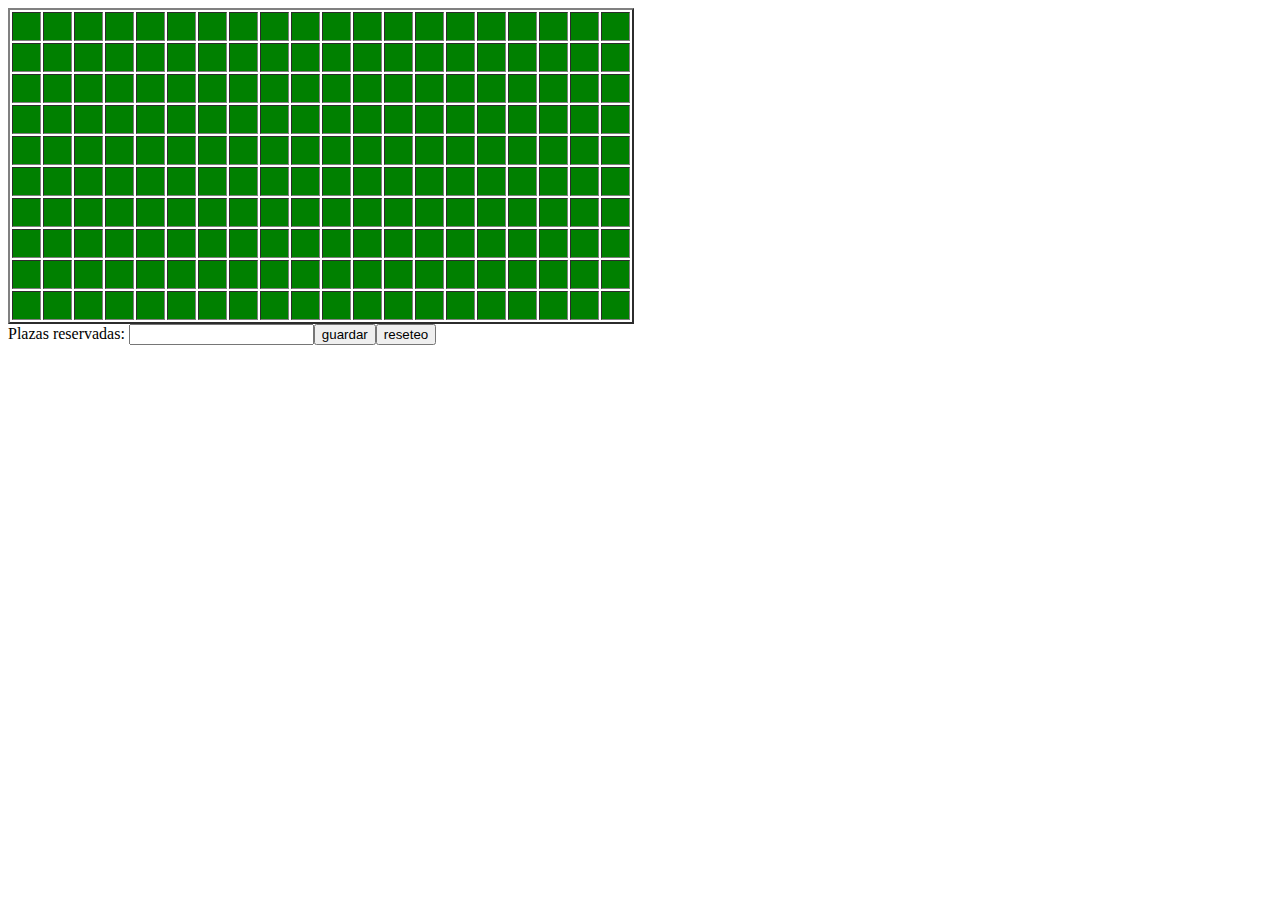
<file: index.html>
<!DOCTYPE html>
<html lang="en">

<head>
    <meta charset="UTF-8">
    <meta http-equiv="X-UA-Compatible" content="IE=edge">
    <meta name="viewport" content="width=device-width, initial-scale=1.0">
    <title>Reserva butacas</title>
    <script type="text/javascript"></script><!--Esto lo pongo por el storage-->
    <style>
        .cuadrado {
            width: 25px;
            height: 25px;
        }
        .verde {
            background-color: green;
        }
        .rojo {
            background-color: red;
        }
        .gris{
            background-color: grey;
        }
    </style>
<script src="./index.js"></script>
</head>

<body>

    <div id="contenedor">
        <script>
            
            // Crea un elemento <table> y un elemento <tbody>
            let tabla = document.createElement("table");
            let tblBody = document.createElement("tbody");
            // Crea las celdas
            for (var i = 0; i < 10; i++) {
                // Crea las hileras de la tabla
                var hilera = document.createElement("tr");
                for (var j = 0; j < 20; j++) {
                    // Crea un elemento <td> y un elemento div, haz que el div 
                    //sea el contenido de <td>, ubica el elemento <td> al final
                    // de la hilera de la tabla
                    var celda = document.createElement("td");
                    var cuadrado = document.createElement("div");
                    cuadrado.classList.add('cuadrado')
                    celda.append(cuadrado);
                    hilera.append(celda);
                }
                // agrega la hilera al final de la tabla (al final del elemento tblbody)
                tblBody.append(hilera);
            }
            // posiciona el <tbody> debajo del elemento <table>
            tabla.append(tblBody);
            // appends <table> into <body>
            contenedor.append(tabla);
            // modifica el atributo "border" de la tabla y lo fija a "2";
            tabla.setAttribute("border", "2");


        </script>
        


    </div>


</body>

</html>
</file>
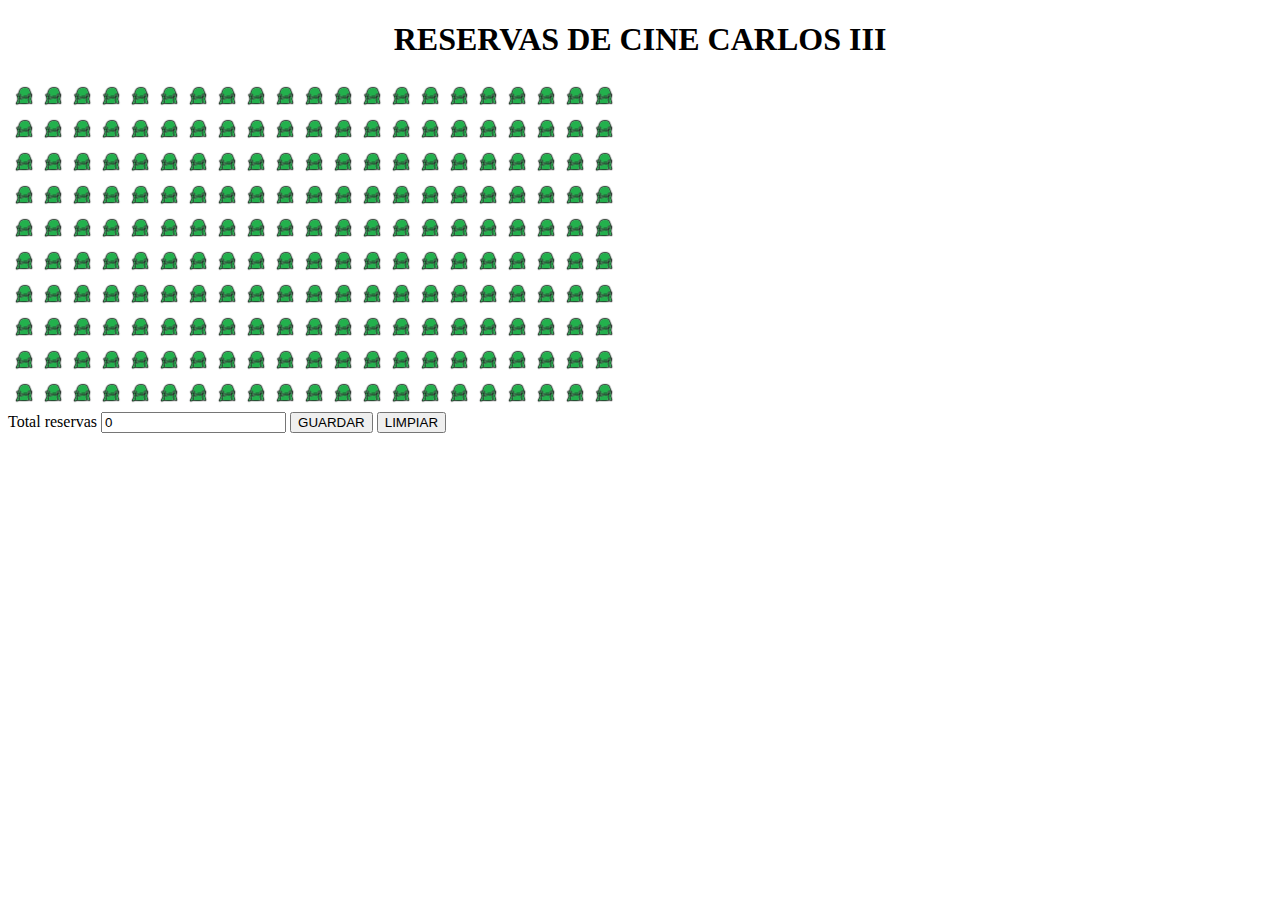
<file: comoElprofeLohace/index2.html>
<!DOCTYPE html>
<html lang="en">

<head>
    <meta charset="UTF-8">
    <meta http-equiv="X-UA-Compatible" content="IE=edge">
    <meta name="viewport" content="width=device-width, initial-scale=1.0">
    <title>Document</title>
    <script src="./index2.js"></script>
    <style>

        .imagen1{

            width: 25px;
            height: 25px;
            background-image:url('butacaRoja.jpg')
        }
        img{

            background-image:url('../butacaVerde.jpg');
            width: 25px;
            height: 25px;
        }
        td{
            width: 25px;
            height: 25px;
           
            background-image: url('../butacaVerde.jpg');
            border-spacing: 15px;
            
            
        }
        .verde{
            background-color: green;
            
        }
        .rojo{
            background-color: red;
        }
        .gris{
            background-color: grey;
        }
        #contenedor{

            width: 100%;
            text-align: center;
        }
        
    </style>
</head>

<body>
    <div id="contenedor">
        <h1>RESERVAS DE CINE CARLOS III</h1>

        <table id="tabla">

        </table>
    </div>

        <label>
            Total reservas
            <input  id="numeroReservas" value="0">
            <button id="guardar">GUARDAR</button>
            <button id="limpiar">LIMPIAR</button>
        </label>
    
</body>

</html>
</file>
